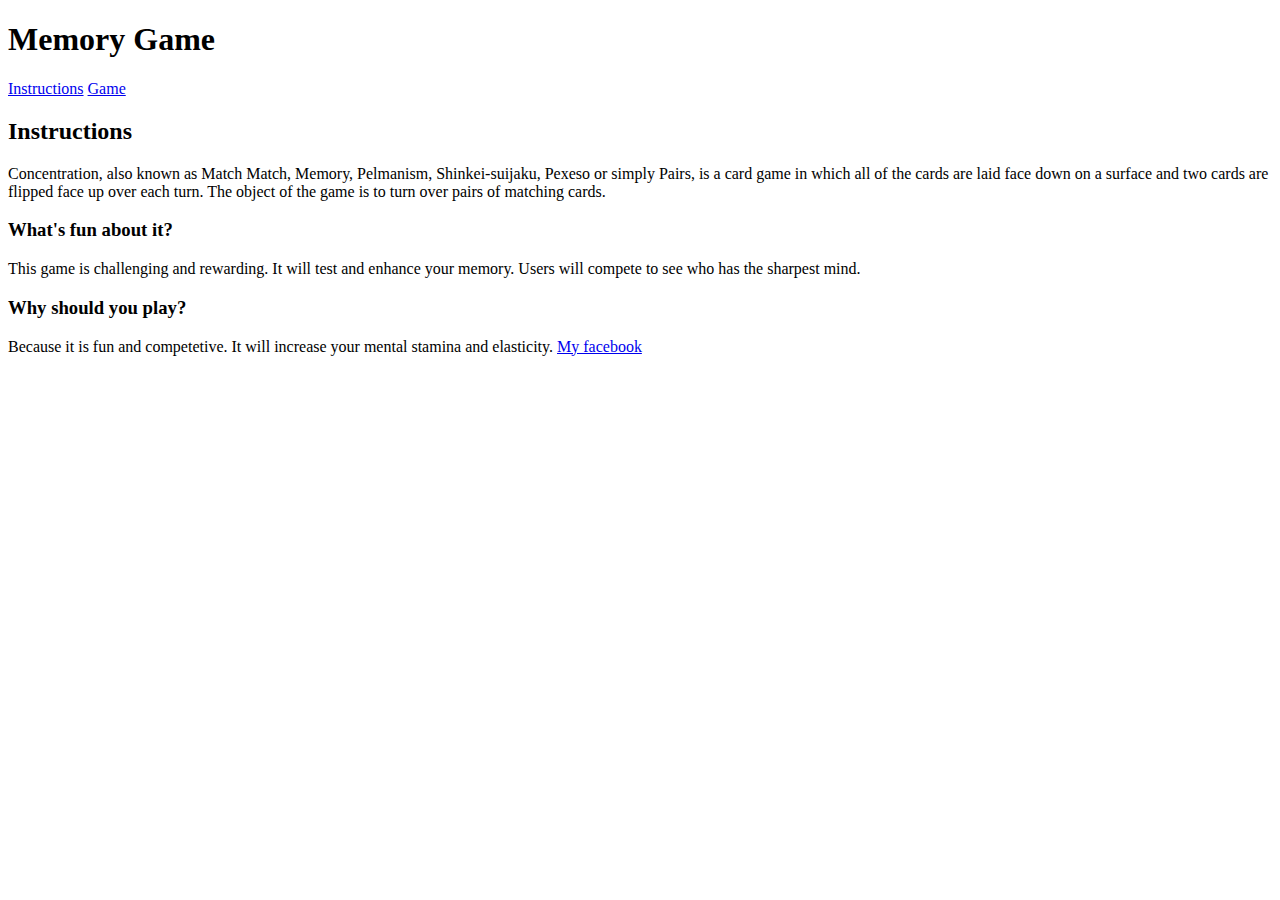
<file: memory_game/index.html>
<!DOCTYPE html>
<html>
<head>
	<title>Memory Card Game</title>
</head>
<body>
	<h1>Memory Game</h1>
	<a href="#"> Instructions</a>
	<a href="#"> Game</a>
	<h2>Instructions</h2>
	<p>Concentration, also known as Match Match, Memory, Pelmanism, Shinkei-suijaku, Pexeso or simply Pairs, is a card game in which all of the cards are laid face down on a surface and two cards are flipped face up over each turn. The object of the game is to turn over pairs of matching cards.</p>
		<h3>What's fun about it?</h3>
		<p> This game is challenging and rewarding. It will test and enhance your memory. Users will compete to see who has the sharpest mind. 
		<h3> Why should you play?</h3>
		<p>Because it is fun and competetive. It will increase your mental stamina and elasticity.
			<a href="#"> My facebook</a>
			



</body>
</html>
</file>
